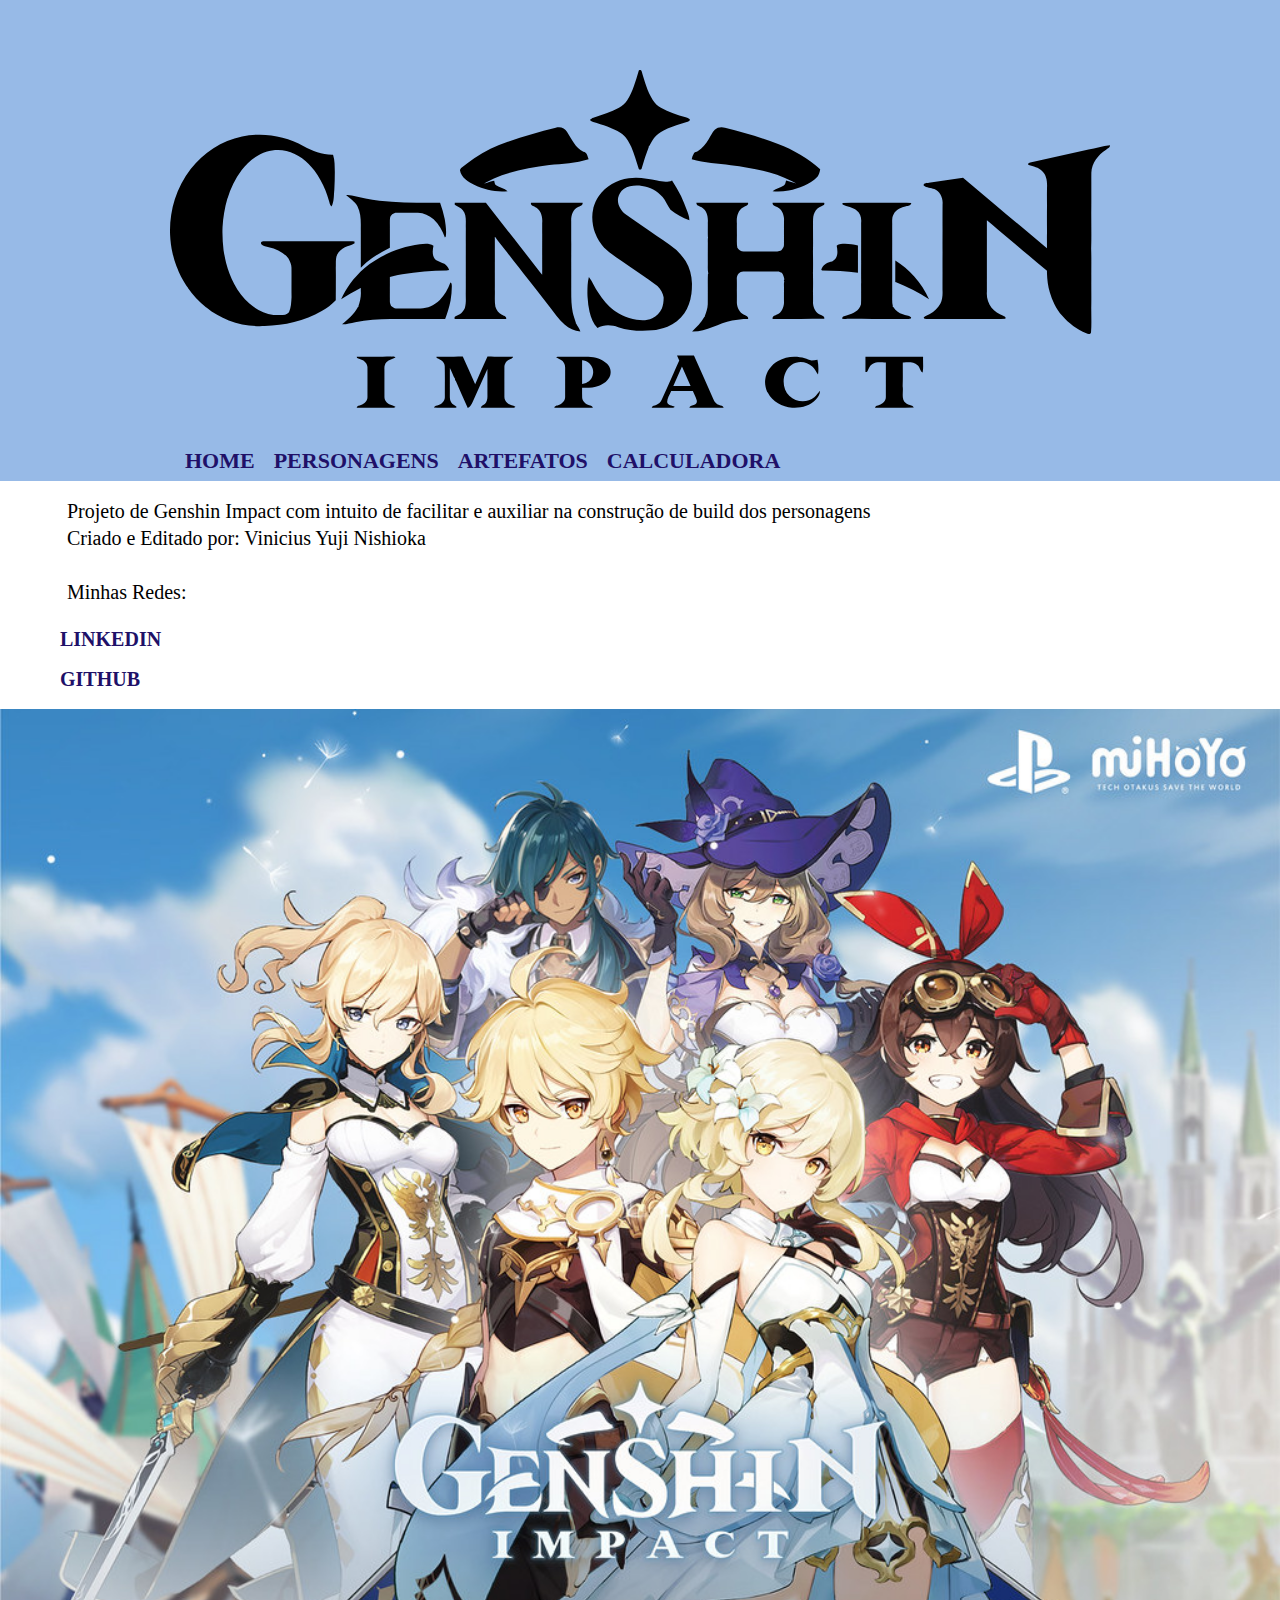
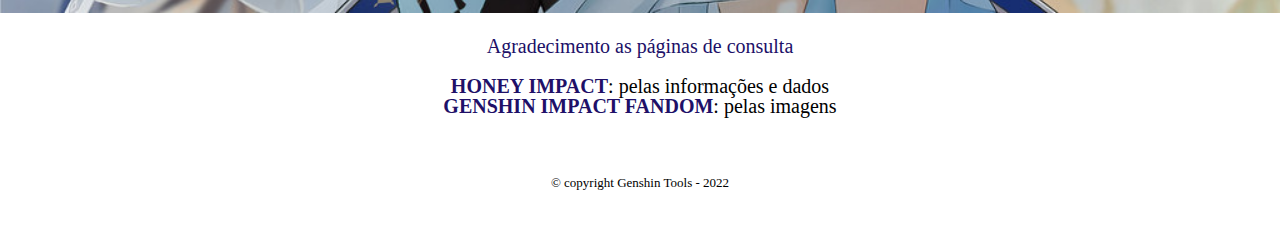
<file: index.html>
<!DOCTYPE html>
<html lang="pt-br">
<head>
    <meta charset="UTF-8">
    <meta http-equiv="X-UA-Compatible" content="IE=edge">
    <meta name="viewport" content="width=device-width, initial-scale=1.0">
    <title>Home - Genshin Tools</title>
    <link rel="stylesheet" href="json/dados-personagens.json">
    <link rel="stylesheet" href="reset.css">
    <link rel="stylesheet" href="style.css">
</head>
<body>
    <header>
        <div class="caixa">
            <h1><img src="imagens/genshin_impact_logo.svg" alt="Logo Genshin Tools"></h1>
            <nav class="nav-header">
                <ul>
                    <li class="li-header"><a class="a-header" href="index.html">Home</a></li>
                    <li class="li-header"><a class="a-header" href="paginas/personagens/personagens.html">Personagens</a></li>
                    <li class="li-header"><a class="a-header" href="paginas/artefatos/artefatos.html">Artefatos</a></li>
                    <li class="li-header"><a class="a-header" href="paginas/calculadora/calculadora.html">Calculadora</a></li>
                </ul>
            </nav>
        </div>
    </header>
    <div class="intro">
        <p>Projeto de Genshin Impact com intuito de facilitar e auxiliar na construção de build dos personagens</p>
        <p>Criado e Editado por: Vinicius Yuji Nishioka</p><br>
        <p>Minhas Redes:</p><br>
        <a href="https://www.linkedin.com/in/yuji-nishioka-643b22218/" class="redes-sociais">LinkedIn</a><br><br>
        <a href="https://github.com/yujinishioka" class="redes-sociais">GitHub</a>
    </div>
    <img class="banner" src="imagens/genshin_impact.jpg" alt="Genshin Impact">
    <main>
        <div class="consideracoes">
            <h2>Agradecimento as páginas de consulta</h2>
            <nav class="nav-consideracoes">
                <ul>
                    <li class="li-consideracoes"><a class="a-consideracoes" href="https://genshin.honeyhunterworld.com/">Honey Impact</a>: pelas informações e dados</li>
                    <li class="li-consideracoes"><a class="a-consideracoes" href="https://genshin-impact.fandom.com/wiki/">Genshin Impact Fandom</a>: pelas imagens</li>
                </ul>
            </nav>
        </div>
    </main>
    <footer>
        <p class="copyright">&copy; copyright Genshin Tools - 2022</p>
    </footer>
</body>
</html>
</file>
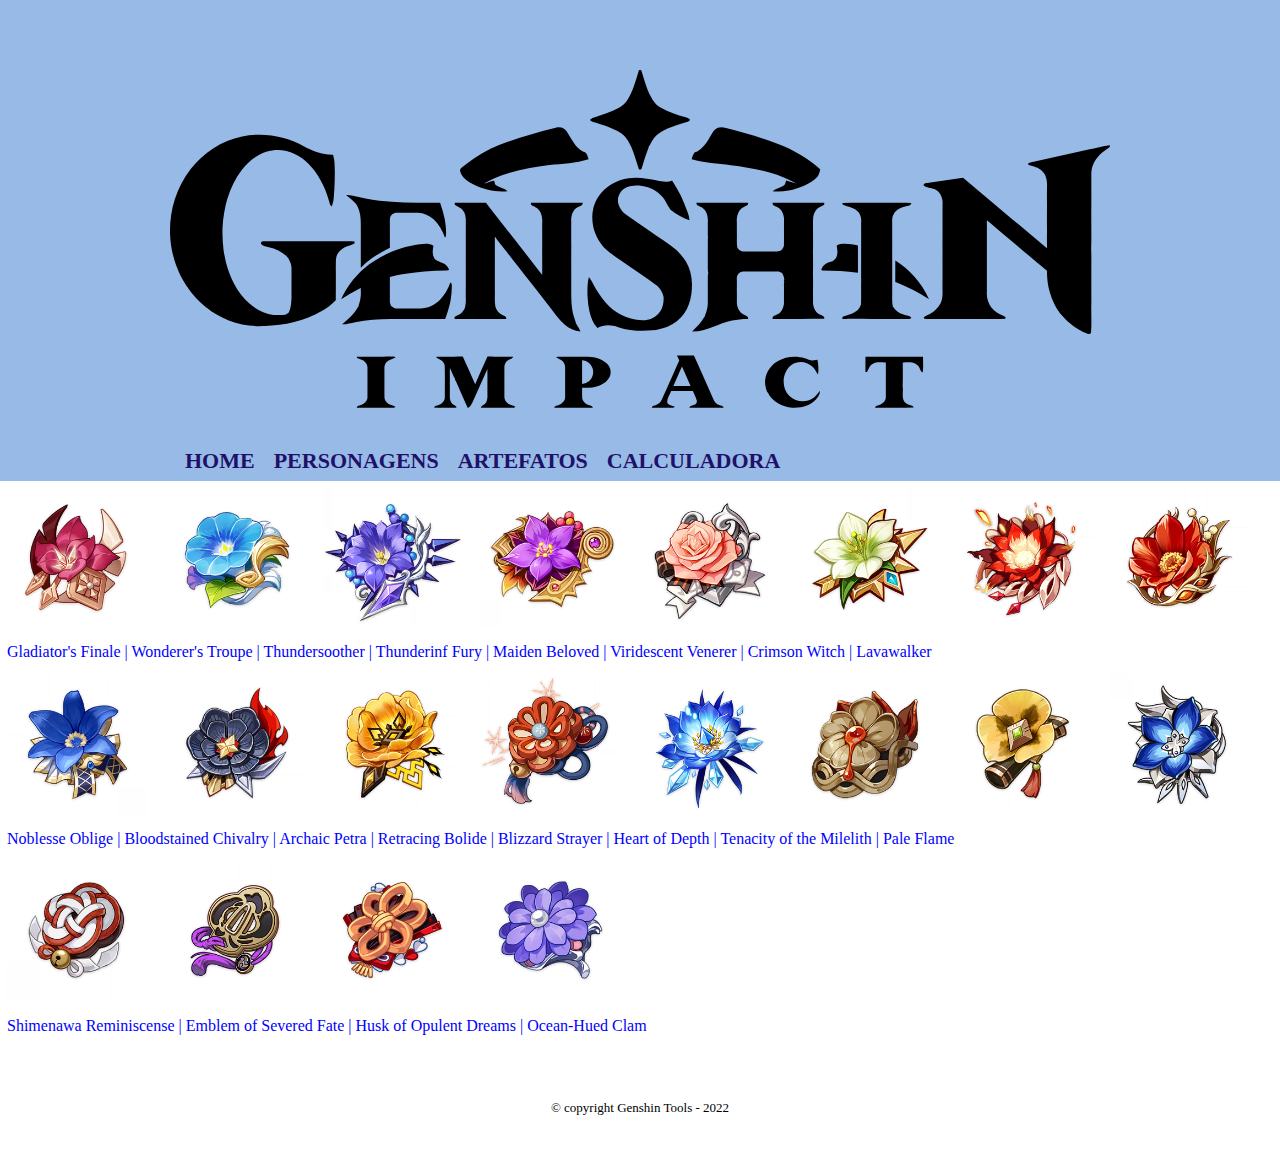
<file: paginas/artefatos/artefatos.html>
<!DOCTYPE html>
<html lang="pt-br">
<head>
    <meta charset="UTF-8">
    <meta http-equiv="X-UA-Compatible" content="IE=edge">
    <meta name="viewport" content="width=device-width, initial-scale=1.0">
    <title>Artefatos - Genshin Tools</title>
    <link rel="stylesheet" href="../../json/dados-personagens.json">
    <link rel="stylesheet" href="../../reset.css">
    <link rel="stylesheet" href="../../style.css">
    <link rel="stylesheet" href="style-artefatos.css">
</head>
<body>
    <header>
        <div class="caixa">
            <h1><img src="../../imagens/genshin_impact_logo.svg" alt="Logo Genshin Tools"></h1>
            <nav class="nav-header">
                <ul>
                    <li class="li-header"><a class="a-header" href="../../index.html">Home</a></li>
                    <li class="li-header"><a class="a-header" href="../personagens/personagens.html">Personagens</a></li>
                    <li class="li-header"><a class="a-header" href="artefatos.html" >Artefatos</a></li>
                    <li class="li-header"><a class="a-header" href="../calculadora/calculadora.html" >Calculadora</a></li>
                </ul>
            </nav>
        </div>
    </header>
    <main>
        <img class="artefatos" src="../../imagens/artefatos/gladiators_finale.png" alt="Gladiator's Finale">
        <img class="artefatos" src="../../imagens/artefatos/wanderers_troupe.png" alt="Wonderer's Troupe">
        <img class="artefatos" src="../../imagens/artefatos/thundersoother.png" alt="Thundersoother">
        <img class="artefatos" src="../../imagens/artefatos/thundering_fury.png" alt="">
        <img class="artefatos" src="../../imagens/artefatos/maiden_beloved.png" alt="">
        <img class="artefatos" src="../../imagens/artefatos/viridescent_venerer.png" alt="">
        <img class="artefatos" src="../../imagens/artefatos/crimson_witch.png" alt="">
        <img class="artefatos" src="../../imagens/artefatos/lavawalker.png" alt="">
        <div>
            <p class="descricao">Gladiator's Finale | Wonderer's Troupe | Thundersoother | Thunderinf Fury | Maiden Beloved | Viridescent Venerer | Crimson Witch | Lavawalker</p>
        </div>
        <img class="artefatos" src="../../imagens/artefatos/noblesse_oblige.png" alt="">
        <img class="artefatos" src="../../imagens/artefatos/bloodstained_chivalry.png" alt="">
        <img class="artefatos" src="../../imagens/artefatos/archaic_petra.png" alt="">
        <img class="artefatos" src="../../imagens/artefatos/retracing_bolide.png" alt="">
        <img class="artefatos" src="../../imagens/artefatos/blizzard_strayer.png" alt="">
        <img class="artefatos" src="../../imagens/artefatos/heart_of_depth.png" alt="">
        <img class="artefatos" src="../../imagens/artefatos/tenacity_of_the_milelith.png" alt="">
        <img class="artefatos" src="../../imagens/artefatos/pale_flame.png" alt="">
        <div>
            <p class="descricao">Noblesse Oblige | Bloodstained Chivalry | Archaic Petra | Retracing Bolide | Blizzard Strayer | Heart of Depth | Tenacity of the Milelith | Pale Flame</p>
        </div>
        <img class="artefatos" src="../../imagens/artefatos/shimenawa_reminiscense.png" alt="">
        <img class="artefatos" src="../../imagens/artefatos/emblem_of_severed_fate.png" alt="">
        <img class="artefatos" src="../../imagens/artefatos/husk_of_opulent_dreams.png" alt="">
        <img class="artefatos" src="../../imagens/artefatos/ocean-hued_clam.png" alt="">
        <div>
            <p class="descricao">Shimenawa Reminiscense | Emblem of Severed Fate | Husk of Opulent Dreams | Ocean-Hued Clam</p>
        </div>
    </main>
    <footer>
        <p class="copyright">&copy; copyright Genshin Tools - 2022</p>
    </footer>
</body>
</html>
</file>
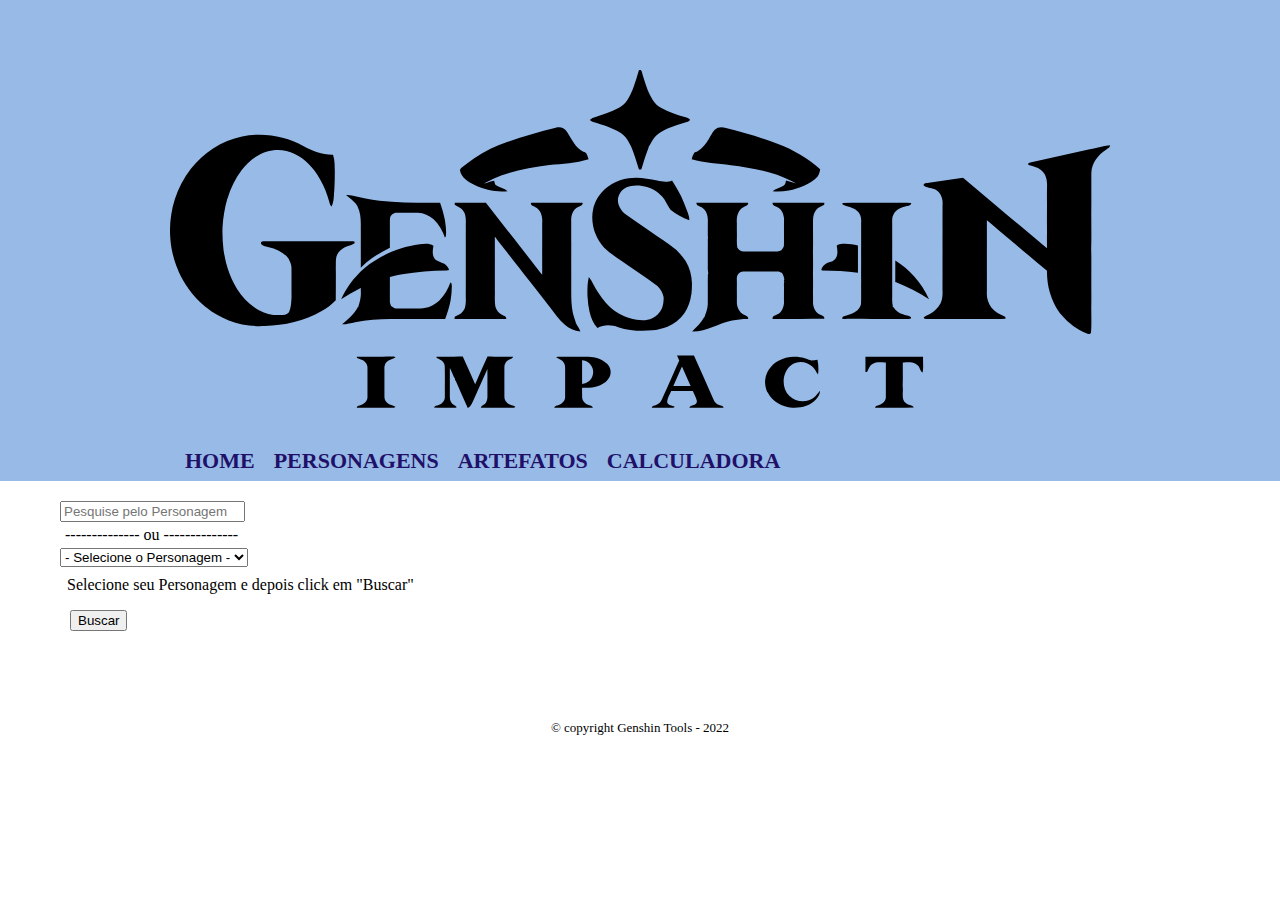
<file: paginas/calculadora/calculadora.html>
<!DOCTYPE html>
<html lang="pt-br">
<head>
    <meta charset="UTF-8">
    <meta http-equiv="X-UA-Compatible" content="IE=edge">
    <meta name="viewport" content="width=device-width, initial-scale=1.0">
    <title>Calculadora - Genshin Tools</title>
    <link rel="stylesheet" href="calculador.js">
    <link rel="stylesheet" href="../../reset.css">
    <link rel="stylesheet" href="../../style.css">
	<link rel="stylesheet" href="style-calculadora.css">
</head>
<body>
    <header>
        <div class="caixa">
            <h1><img src="../../imagens/genshin_impact_logo.svg" alt="Logo Genshin Tools"></h1>
            <nav class="nav-header">
                <ul>
                    <li class="li-header"><a class="a-header" href="../../index.html">Home</a></li>
                    <li class="li-header"><a class="a-header" href="../personagens/personagens.html">Personagens</a></li>
                    <li class="li-header"><a class="a-header" href="../artefatos/artefatos.html">Artefatos</a></li>
                    <li class="li-header"><a class="a-header" href="calculadora.html">Calculadora</a></li>
                </ul>
            </nav>
        </div>
    </header>
    <main>
		<div class="busca">
			<input type="text" name="txtNome" id="pesquisa" placeholder="Pesquise pelo Personagem">
            <p class="legenda"> -------------- ou -------------- </p>
            <select name="nome" id="selecao">
                <option value="null"> - Selecione o Personagem - </option>
                <option value="0">Albedo</option>
                <option value="1">Aloy</option>
            </select>
            <p>Selecione seu Personagem e depois click em "Buscar"</p>
            <button onclick="buscar()" id="busca">Buscar</button>
		</div>
    </main>
    <footer>
        <p class="copyright">&copy; copyright Genshin Tools - 2022</p>
    </footer>
</body>
</html>
</file>
<file: style.css>
header {
    background: #97bae7;
    padding: 70px 0;
}

p {
    margin: 7px;
}

h2 {
    text-align: center;
    font-size: 20px;
    color: #201068;
    margin: 20px;
}

.caixa {
    position: relative;
    width: 940px;
    margin: 0 auto;
}

.nav-header {
    position: absolute;
    top: 380px;
    left: 0;
}

.li-header {
    display: inline;
    margin: 0 0 0 15px;
}

.a-header {
    font-size: 22px;
    text-transform: uppercase;
    font-weight: bold;
    color: #201068;
    text-decoration: none;
}

.a-header:hover {
    color: yellow;
    text-decoration: underline;
}

.intro {
    text-align: left;
    font-size: 20px;
    margin: 20px 0 20px 60px;
}

.redes-sociais {
    font-size: 20px;
    text-transform: uppercase;
    font-weight: bold;
    color: #201068;
    text-decoration: none;
}

.redes-sociais:hover {
    color: yellow;
    text-decoration: underline;
}

.banner {
    width: 100%;
}

.nav-consideracoes {
    text-align: center;
}

.li-consideracoes {
    font-size: 20px;
}

.a-consideracoes {
    font-size: 20px;
    text-transform: uppercase;
    font-weight: bold;
    color: #201068;
    text-decoration: none;
}

.a-consideracoes:hover {
    color: yellow;
    text-decoration: underline;
}

footer {
    text-align: center;
    padding: 40px 0;
}

.copyright {
    color: black;
    font-size: 13px;
    margin: 20px 0 0;
}
</file>
<file: paginas/artefatos/style-artefatos.css>
.artefatos{
    margin: 0.5%;
    width: 11%;
}

.descricao{
    color: blue;
}
</file>
<file: paginas/calculadora/style-calculadora.css>
.busca{
	margin: 20px 60px;
}

.legenda{
	text-align: left;
	margin: 5px;
}

p{
	margin-top: 10px;
}

#busca{
	margin: 10px;
}
</file>
